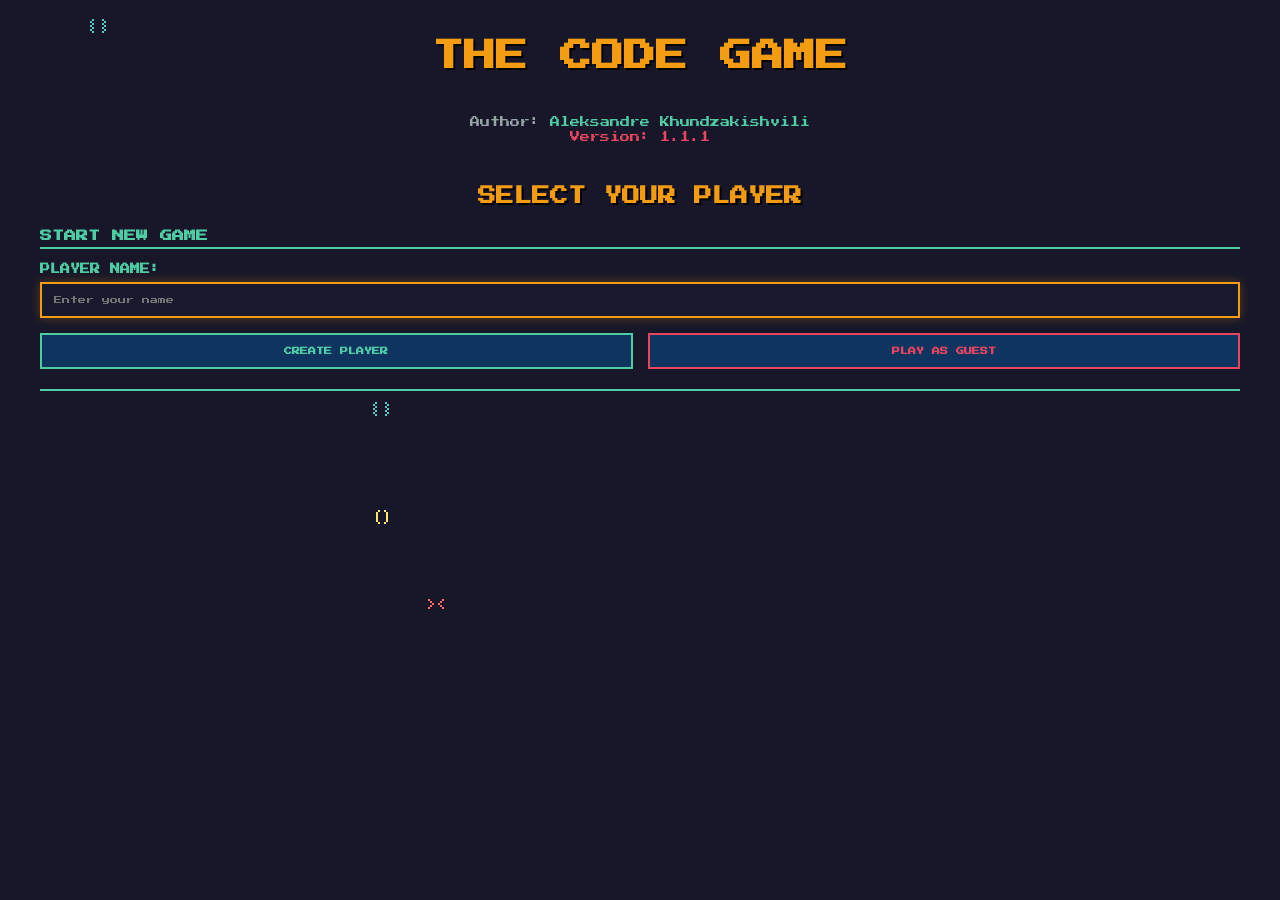
<file: index.html>
<!DOCTYPE html>
<html lang="en">

<head>
	<meta charset="UTF-8">
	<meta name="viewport" content="width=device-width, initial-scale=1.0">
	<title>The Code Game</title>
	<link rel="stylesheet" href="src/css/main.css">
	<link rel="stylesheet" href="src/css/game.css">
</head>

<body>
	<!-- Animated Background Layer -->
	<div id="code-background">
		<div class="floating-symbols" id="floating-symbols">
		</div>
	</div>

	<div id="levelSelect" class="level-select">
		<div class="level-cards-container">
			<!-- Level cards will be dynamically added here -->
		</div>
	</div>

	<div id="gameContainer" class="container" style="display: none;">
		<div class="header">
			<div class="header-left">
				<div class="progress-info">
					RULES COMPLETED: <span id="rulesCompleted">0</span> / <span id="totalRules">0</span>
				</div>
			</div>
			<div class="header-center">
				<h1 class="title">THE CODE GAME</h1>
				<p class="level-info">LEVEL: LOADING...</p>
			</div>
			<div class="header-right">
				<button class="back-button">BACK TO MENU</button>
			</div>
		</div>

		<div class="game-area">
			<div class="left-panel">
				<div class="code-editor-container">
					<div class="line-numbers" id="lineNumbers">1</div>
					<textarea id="codeInput" class="code-input"
						placeholder="<!-- Type your HTML code here -->"></textarea>
					<div class="error-indicators" id="errorIndicators"></div>
				</div>

				<div class="rules-section" id="rulesSection">
					<!-- Rules will be dynamically added here -->
				</div>
			</div>

			<div class="right-panel">
				<div class="preview-header">LIVE PREVIEW</div>
				<div id="previewArea" class="preview-area">
					<!-- Preview will be rendered here -->
				</div>
			</div>
		</div>

	</div>

	<div class="modal-overlay" id="modalOverlay"></div>
	<div class="success-modal" id="successModal">
		<h2>🎉 LEVEL COMPLETE! 🎉</h2>
		<p>You've mastered the level!</p>
		<div class="success-buttons">
			<button class="submit-button next-level" id="nextLevelBtn">NEXT LEVEL</button>
			<button class="submit-button back-menu" id="backMenuBtn">BACK TO MENU</button>
		</div>
	</div>

	<script type="module" src="src/js/main.js"></script>
</body>

</html>
</file>
<file: src/css/main.css>
@import url('https://fonts.googleapis.com/css2?family=Press+Start+2P&display=swap');

* {
	margin: 0;
	padding: 0;
	box-sizing: border-box;
}

body {
	font-family: 'Press Start 2P', monospace;
	background-color: #1a1a2e;
	color: #eee;
	min-height: 100vh;
	image-rendering: pixelated;
	image-rendering: -moz-crisp-edges;
	image-rendering: crisp-edges;
	overflow-x: hidden;
}

.container {
	width: 100%;
	height: 100vh;
	display: flex;
	flex-direction: column;
	position: relative;
	z-index: 100;
}

.header {
	background-color: #0f3460;
	padding: 15px 20px;
	border-bottom: 4px solid #000;
	display: flex;
	justify-content: space-between;
	align-items: center;
	height: 80px;
}

.header-left, .header-right {
	flex: 1;
}

.header-center {
	flex: 2;
	text-align: center;
}

.header-right {
	text-align: right;
}

.title {
	color: #f39c12;
	font-size: 20px;
	text-shadow: 3px 3px 0px #000;
	margin-bottom: 10px;
}

.level-info {
	font-size: 12px;
	color: #4ecca3;
}

.author-info {
	margin: 20px 0;
	text-align: center;
}

.author-info .version {
	font-size: 8px;
	color: #95a5a6;
	margin-bottom: 5px;
}

.author-info .author {
	font-size: 8px;
	color: #95a5a6;
}

.author-info .author a {
	color: #4ecca3;
	text-decoration: none;
	transition: color 0.3s ease;
}

.author-info .author a:hover {
	color: #f39c12;
}

/* --- Animated Background Styles --- */
#code-background {
	position: fixed;
	top: 0;
	left: 0;
	width: 100%;
	height: 100%;
	background-color: rgba(0, 0, 0, 0.1);
	z-index: 0;
	perspective: 800px;
}

.floating-symbols {
	position: absolute;
	top: 0;
	left: 0;
	width: 100%;
	height: 100%;
	pointer-events: none;
}

.symbol {
	position: absolute;
	width: 24px;
	height: 24px;
	z-index: 10;
	animation: sparkle 4s ease-in-out infinite;
}

/* Pixelated HTML Symbol (<>) */
.symbol.html {
	background:
		/* < shape */
		linear-gradient(#ff6b6b 0 0) 2px 6px/2px 2px,
		linear-gradient(#ff6b6b 0 0) 4px 8px/2px 2px,
		linear-gradient(#ff6b6b 0 0) 6px 10px/2px 2px,
		linear-gradient(#ff6b6b 0 0) 4px 12px/2px 2px,
		linear-gradient(#ff6b6b 0 0) 2px 14px/2px 2px,
		/* > shape */
		linear-gradient(#ff6b6b 0 0) 16px 6px/2px 2px,
		linear-gradient(#ff6b6b 0 0) 14px 8px/2px 2px,
		linear-gradient(#ff6b6b 0 0) 12px 10px/2px 2px,
		linear-gradient(#ff6b6b 0 0) 14px 12px/2px 2px,
		linear-gradient(#ff6b6b 0 0) 16px 14px/2px 2px;
	background-repeat: no-repeat;
}

/* Pixelated CSS Symbol ({}) */
.symbol.css {
	background:
		/* { shape */
		linear-gradient(#4ecdc4 0 0) 4px 4px/2px 2px,
		linear-gradient(#4ecdc4 0 0) 2px 6px/2px 2px,
		linear-gradient(#4ecdc4 0 0) 4px 8px/2px 2px,
		linear-gradient(#4ecdc4 0 0) 2px 10px/2px 2px,
		linear-gradient(#4ecdc4 0 0) 4px 12px/2px 2px,
		linear-gradient(#4ecdc4 0 0) 2px 14px/2px 2px,
		linear-gradient(#4ecdc4 0 0) 4px 16px/2px 2px,
		/* } shape */
		linear-gradient(#4ecdc4 0 0) 14px 4px/2px 2px,
		linear-gradient(#4ecdc4 0 0) 16px 6px/2px 2px,
		linear-gradient(#4ecdc4 0 0) 14px 8px/2px 2px,
		linear-gradient(#4ecdc4 0 0) 16px 10px/2px 2px,
		linear-gradient(#4ecdc4 0 0) 14px 12px/2px 2px,
		linear-gradient(#4ecdc4 0 0) 16px 14px/2px 2px,
		linear-gradient(#4ecdc4 0 0) 14px 16px/2px 2px;
	background-repeat: no-repeat;
}

/* Pixelated JS Symbol (()) */
.symbol.js {
	background:
		/* ( shape */
		linear-gradient(#ffe66d 0 0) 6px 4px/2px 2px,
		linear-gradient(#ffe66d 0 0) 4px 6px/2px 2px,
		linear-gradient(#ffe66d 0 0) 4px 8px/2px 2px,
		linear-gradient(#ffe66d 0 0) 4px 10px/2px 2px,
		linear-gradient(#ffe66d 0 0) 4px 12px/2px 2px,
		linear-gradient(#ffe66d 0 0) 4px 14px/2px 2px,
		linear-gradient(#ffe66d 0 0) 6px 16px/2px 2px,
		/* ) shape */
		linear-gradient(#ffe66d 0 0) 12px 4px/2px 2px,
		linear-gradient(#ffe66d 0 0) 14px 6px/2px 2px,
		linear-gradient(#ffe66d 0 0) 14px 8px/2px 2px,
		linear-gradient(#ffe66d 0 0) 14px 10px/2px 2px,
		linear-gradient(#ffe66d 0 0) 14px 12px/2px 2px,
		linear-gradient(#ffe66d 0 0) 14px 14px/2px 2px,
		linear-gradient(#ffe66d 0 0) 12px 16px/2px 2px;
	background-repeat: no-repeat;
}

/* --- Sparkle Animation --- */
@keyframes sparkle {
	0% {
		opacity: 0;
		transform: scale(0.5);
	}
	20% {
		opacity: 0.8;
		transform: scale(1);
	}
	80% {
		opacity: 0.8;
		transform: scale(1);
	}
	100% {
		opacity: 0;
		transform: scale(0.5);
	}
}

/* --- Pulse effect for occasional emphasis --- */
@keyframes pulse {
	0%, 100% {
		opacity: 0.8;
		transform: scale(1);
	}
	50% {
		opacity: 1;
		transform: scale(1.2);
	}
}

.symbol.pulse {
	animation: sparkle 4s ease-in-out infinite, pulse 2s ease-in-out infinite;
}
</file>
<file: src/css/game.css>
/* Main Game Area */
.game-area {
	flex: 1;
	display: flex;
	height: calc(100vh - 80px);
	min-height: 500px;
}

/* Left Panel - Code Editor */
.left-panel {
	width: 50%;
	background-color: #16213e;
	border-right: 4px solid #0f3460;
	display: flex;
	flex-direction: column;
	padding: 20px;
	overflow-y: auto;
}

.code-editor-container {
	position: relative;
	height: 40%;
	min-height: 200px;
	margin-bottom: 20px;
	border: 2px solid #0f3460;
	background-color: #0f1e3d;
	display: flex;
}

.line-numbers {
	background-color: #0a1528;
	color: #6c7b7f;
	font-family: 'Courier New', monospace;
	font-size: 14px;
	padding: 20px 10px 20px 20px;
	text-align: right;
	user-select: none;
	border-right: 1px solid #0f3460;
	min-width: 50px;
	line-height: 1.5;
	white-space: pre;
}

.code-input {
	flex: 1;
	height: 100%;
	background-color: transparent;
	border: none;
	color: #4ecca3;
	font-family: 'Courier New', monospace;
	font-size: 14px;
	padding: 20px;
	resize: none;
	line-height: 1.5;
}

.code-input:focus {
	outline: none;
}

.code-editor-container:focus-within {
	border-color: #4ecca3;
}

.error-indicators {
	position: absolute;
	top: 20px;
	right: 10px;
	pointer-events: none;
}

.error-indicator {
	position: absolute;
	right: 0;
	width: 16px;
	height: 21px;
	background-color: #e94560;
	color: white;
	font-size: 12px;
	font-weight: bold;
	text-align: center;
	line-height: 21px;
	cursor: pointer;
	pointer-events: all;
	border-radius: 2px;
	transition: all 0.3s ease;
}

.error-indicator:hover {
	background-color: #c73650;
	transform: scale(1.1);
}

.error-tooltip {
	position: absolute;
	right: 25px;
	top: 50%;
	transform: translateY(-50%);
	background-color: #1a1a2e;
	color: #eee;
	padding: 8px 12px;
	border: 1px solid #e94560;
	border-radius: 4px;
	font-family: 'Press Start 2P', monospace;
	font-size: 8px;
	white-space: nowrap;
	z-index: 1000;
	opacity: 0;
	pointer-events: none;
	transition: opacity 0.3s ease;
	max-width: 300px;
	word-wrap: break-word;
	white-space: normal;
	line-height: 1.4;
}

.error-indicator:hover .error-tooltip {
	opacity: 1;
}

/* Rules Section */
.rules-section {
	flex: 1;
	overflow-y: auto;
}

.rule-card {
	background-color: #0f3460;
	border: 2px solid #000;
	margin-bottom: 15px;
	position: relative;
	transition: all 0.3s ease;
}

.rule-card.completed {
	border-color: #4ecca3;
	opacity: 0.8;
}

.rule-card.current {
	border-color: #f39c12;
	box-shadow: 0 0 10px rgba(243, 156, 18, 0.3);
}

.rule-card.locked {
	opacity: 0.3;
	pointer-events: none;
}

.rule-header {
	display: flex;
	justify-content: space-between;
	align-items: center;
	padding: 15px;
	background-color: rgba(0, 0, 0, 0.3);
}

.rule-number {
	background-color: #e94560;
	color: white;
	padding: 5px 10px;
	font-size: 10px;
	position: absolute;
	top: -2px;
	left: -2px;
}

.rule-card.completed .rule-number {
	background-color: #4ecca3;
}

.rule-card.current .rule-number {
	background-color: #f39c12;
}

.rule-text {
	font-size: 10px;
	line-height: 1.6;
	padding-left: 40px;
	flex: 1;
}

.rule-actions {
	display: flex;
	gap: 10px;
	align-items: center;
}

.info-button {
	background-color: #f39c12;
	color: #000;
	border: none;
	padding: 5px 10px;
	font-family: inherit;
	font-size: 8px;
	cursor: pointer;
	transition: all 0.3s ease;
}

.info-button:hover {
	background-color: #e67e22;
	transform: scale(1.1);
}

.rule-status {
	font-size: 16px;
	margin-left: 10px;
}

.rule-hint {
	display: none;
	padding: 15px;
	background-color: rgba(243, 156, 18, 0.1);
	border-top: 2px solid #f39c12;
	font-size: 9px;
	line-height: 1.8;
	color: #f39c12;
}

.rule-hint.visible {
	display: block;
}

.rule-hint code {
	background-color: rgba(255, 255, 255, 0.1);
	padding: 2px 5px;
	font-family: 'Courier New', monospace;
}

/* Right Panel - Preview */
.right-panel {
	width: 50%;
	background-color: #0f1e3d;
	padding: 20px;
	overflow: auto;
}

.preview-header {
	background-color: #0f3460;
	padding: 10px;
	margin-bottom: 20px;
	font-size: 10px;
	text-align: center;
	color: #4ecca3;
	border: 2px solid #000;
}

.preview-area {
	background-color: white;
	height: calc(100% - 60px);
	min-height: 300px;
	border: 2px solid #0f3460;
	padding: 20px;
	color: black;
	font-family: Arial, sans-serif;
	font-size: 16px;
	overflow-y: auto;
}

.preview-error {
	background-color: #e94560;
	color: white;
	padding: 20px;
	font-size: 10px;
	text-align: center;
}

/* User content isolation container */
.user-content-container {
	/* Reset all inherited styles */
	all: initial;
	/* Set basic defaults for user content */
	font-family: Arial, sans-serif;
	font-size: 16px;
	color: black;
	line-height: 1.4;
	/* Ensure container takes full space */
	display: block;
	width: 100%;
	height: 100%;
}

/* Progress Info in Header */
.progress-info {
	font-size: 10px;
	color: #4ecca3;
}

.back-button {
	background-color: #e94560;
	color: white;
	border: none;
	padding: 8px 15px;
	font-family: inherit;
	font-size: 9px;
	cursor: pointer;
	transition: all 0.3s ease;
	margin-left: 10px;
}

.back-button:hover {
	background-color: #c73650;
}

/* Complete Level Button */
.complete-level-btn {
	width: 100%;
	background: linear-gradient(135deg, #4ecca3, #45b7aa);
	color: #16213e;
	border: none;
	padding: 15px 20px;
	font-family: 'Press Start 2P', monospace;
	font-size: 10px;
	cursor: pointer;
	text-transform: uppercase;
	margin-top: 20px;
	transition: all 0.3s ease;
	box-shadow: 0 4px 8px rgba(78, 204, 163, 0.3);
	display: none;
	animation: pulse-glow 2s infinite;
}

.complete-level-btn:hover {
	background: linear-gradient(135deg, #5fd4b3, #4ecca3);
	transform: translateY(-2px);
	box-shadow: 0 6px 16px rgba(78, 204, 163, 0.4);
}

.complete-level-btn:active {
	transform: translateY(0);
	box-shadow: 0 2px 4px rgba(78, 204, 163, 0.3);
}

@keyframes pulse-glow {
	0%, 100% {
		box-shadow: 0 4px 8px rgba(78, 204, 163, 0.3);
	}
	50% {
		box-shadow: 0 4px 20px rgba(78, 204, 163, 0.6), 0 0 30px rgba(78, 204, 163, 0.3);
	}
}

/* Level Selection (simplified for now) */
.level-select {
	display: flex;
	justify-content: center;
	align-items: center;
	height: 100vh;
	flex-direction: column;
	gap: 30px;
	position: relative;
	z-index: 100;
}

.level-card-simple {
	background-color: #16213e;
	border: 4px solid #0f3460;
	padding: 30px 50px;
	cursor: pointer;
	transition: all 0.3s ease;
	text-align: center;
}

.level-card-simple:hover {
	border-color: #f39c12;
	transform: scale(1.05);
}

/* Success Modal */
.success-modal {
	position: fixed;
	top: 50%;
	left: 50%;
	transform: translate(-50%, -50%);
	background-color: #16213e;
	border: 4px solid #4ecca3;
	padding: 40px;
	text-align: center;
	display: none;
	z-index: 1000;
	min-width: 400px;
	box-shadow: 0 0 20px rgba(78, 204, 163, 0.3);
}

.success-modal h2 {
	color: #4ecca3;
	font-size: 16px;
	margin-bottom: 20px;
	font-family: 'Press Start 2P', monospace;
	text-shadow: 2px 2px 0px #000;
}

.success-modal p {
	font-size: 10px;
	margin-bottom: 30px;
	color: #eee;
	font-family: 'Press Start 2P', monospace;
	line-height: 1.6;
}

.success-buttons {
	display: flex;
	gap: 15px;
	justify-content: center;
}

.success-modal .submit-button {
	background-color: #4ecca3;
	color: #16213e;
	border: none;
	padding: 12px 24px;
	font-family: 'Press Start 2P', monospace;
	font-size: 10px;
	cursor: pointer;
	transition: all 0.3s ease;
	text-transform: uppercase;
	flex: 1;
	max-width: 200px;
}

.success-modal .submit-button.next-level {
	background-color: #f39c12;
	color: #16213e;
}

.success-modal .submit-button.back-menu {
	background-color: #e94560;
	color: white;
}

.success-modal .submit-button:hover {
	transform: translateY(-2px);
	box-shadow: 0 4px 8px rgba(0,0,0,0.3);
}

.success-modal .submit-button.next-level:hover {
	background-color: #e67e22;
}

.success-modal .submit-button.back-menu:hover {
	background-color: #c7385a;
}

@media (max-width: 768px) {
	.success-buttons {
		flex-direction: column;
		gap: 10px;
	}
}

.modal-overlay {
	position: fixed;
	top: 0;
	left: 0;
	width: 100%;
	height: 100%;
	background-color: rgba(0, 0, 0, 0.8);
	display: none;
	z-index: 999;
}
</file>
